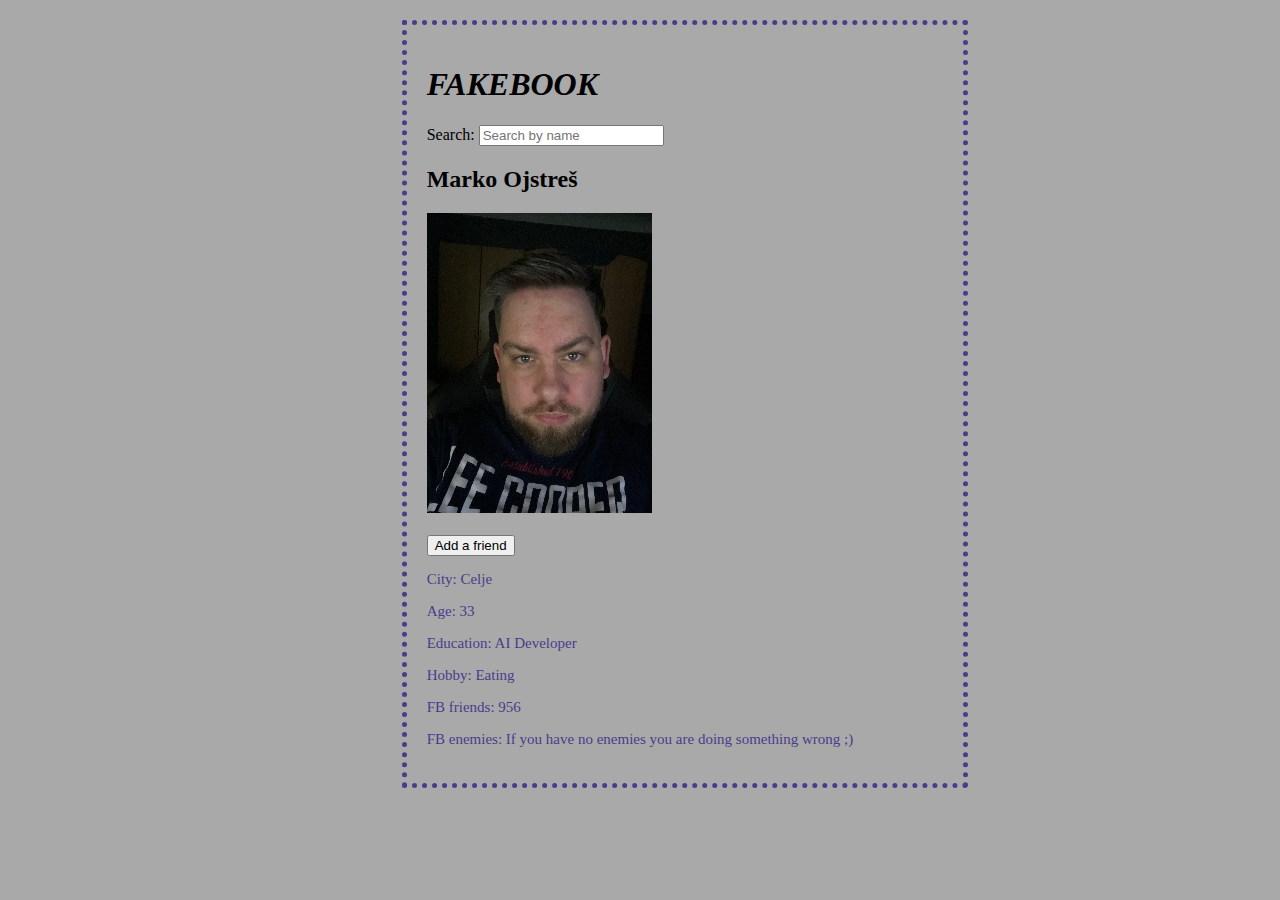
<file: HTML-CSS/fakebook/index.html>
<!DOCTYPE html>
<html>
    <head>
        <meta charset="UTF-8">
        <meta name="description" content="My Fakebook">
        <meta name="keywords" content="me, hobbies, fakebook">
        <meta name="author" content="Marko Ojstreš">
        <link rel="stylesheet" href="css/mystyle.css">

        <title>Marko Ojstreš | Fakebook</title>
    </head>

    <body>
        <h1><i>FAKEBOOK</i></h1>
        Search: <input type="text" placeholder="Search by name">

        <br>

        <h2>Marko Ojstreš</h2>
        <img src="images/me.jpeg">
        <br>
        <br>

        <button>Add a friend</button>
        <br>

        <p id="one">City: Celje</p>
        <p id="one">Age: 33</p>
        <p id="one">Education: AI Developer</p>
        <p id="one">Hobby: Eating</p>
        <p id="one">FB friends: 956</p>
        <p id="one">FB enemies: If you have no enemies you are doing something wrong ;)</p>
    </body>
</html>
</file>
<file: HTML-CSS/fakebook/css/mystyle.css>
html {
    display: table;
    margin: auto;
    background-color: darkgrey;
}

body {
    vertical-align: middle;
    border-spacing: 20px;
    border-style: dotted;
    border-color: darkslateblue;
    width: 100%;
    height: 100%;
    margin: 20px; /* Space from this element (entire page) and others*/
    padding: 20px; /*space from content and border*/
    border-width:thick;
}

#one{  /* 1st paragraph */
    font-family: 'Impact';
    color: darkslateblue;
    font-size: 15px;
}
</file>
